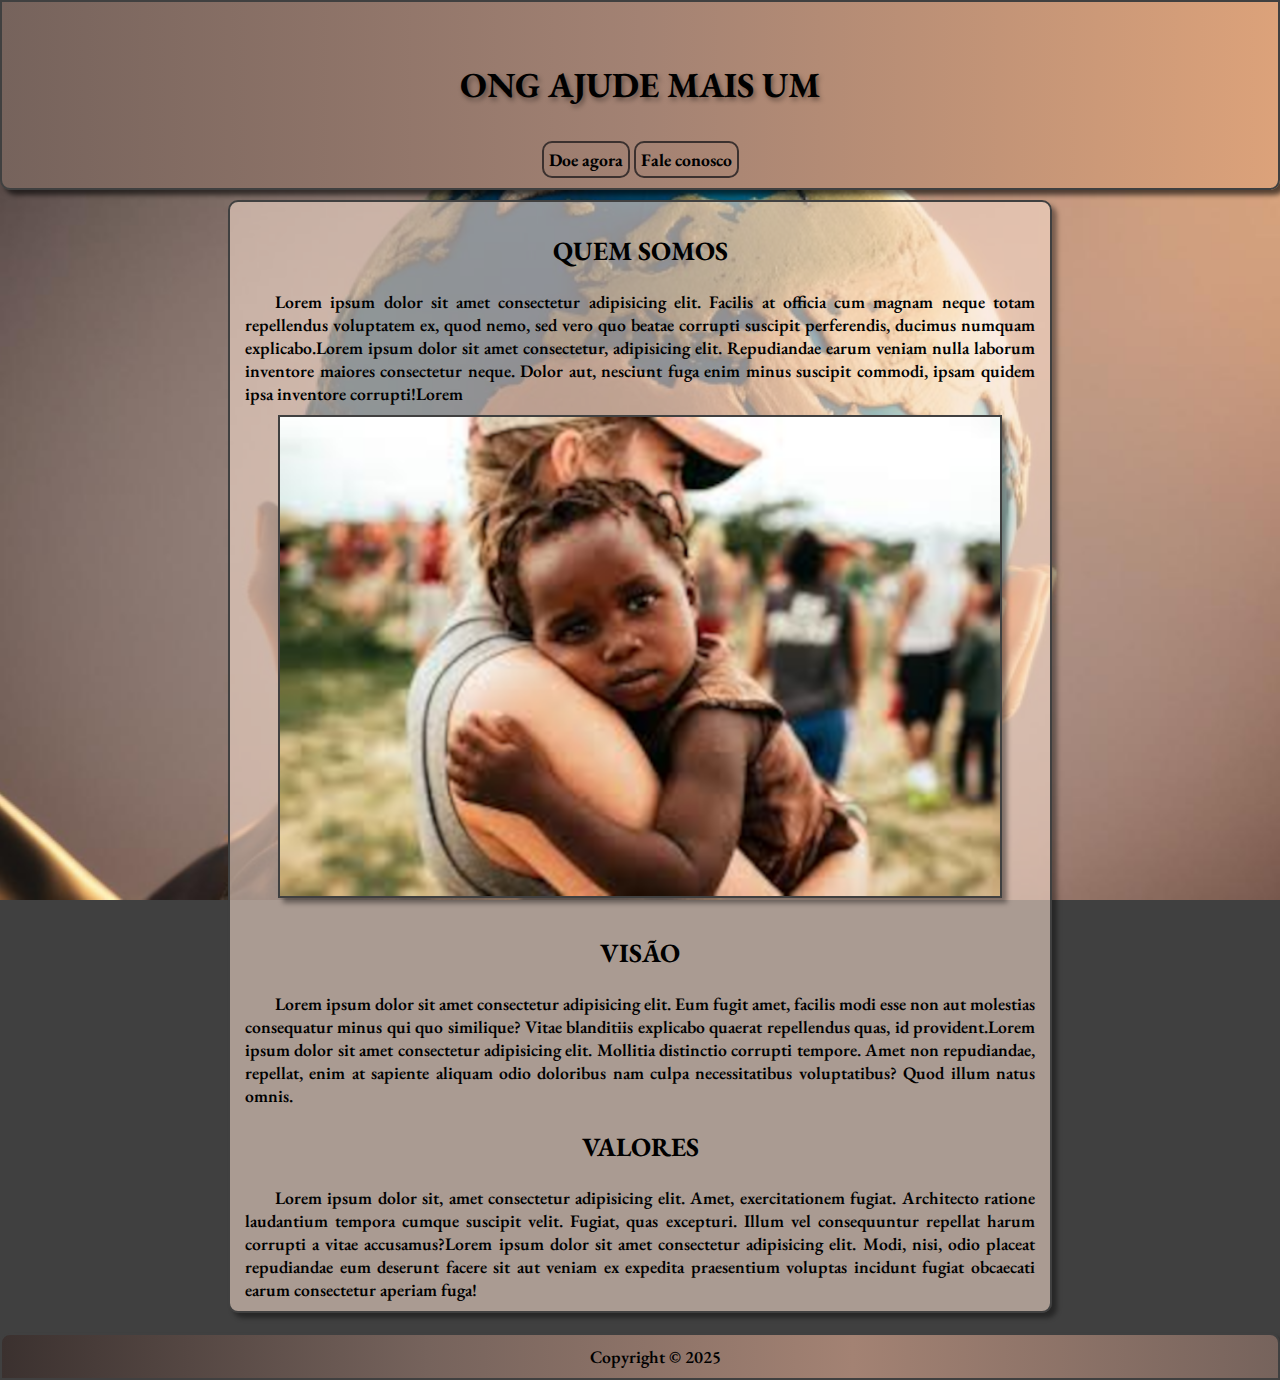
<file: index.html>
<!DOCTYPE html>
<html lang="pt-br">
<head> 
    <meta charset="UTF-8">
    <meta name="viewport" content="width=device-width, initial-scale=1.0">   

    <title>ONG Ajude mais um</title>
    <link rel="icon" type="image/x-icon" href="_imagens/logo-titulo.png">
    <link rel="stylesheet" href="_css/estilo.css" type="text/css" media="screen"> 
    <link rel="stylesheet" href="_css/fotos.css" type="text/css" media="screen">

</head> 
<body>
    <header>   
        <h1 class="titulo">ONG Ajude mais um</h1>
    
    
        <nav >
            <ul>
                 <li><a href="doe-agora.html">Doe agora</a></li>
                 <li><a href="fale-conosco.html">Fale conosco</a></li> 
            </ul>

        </nav>
            
    </header>
    <main>
        <article >
            <h2>Quem somos</h2> 
                <p>Lorem ipsum dolor sit amet consectetur adipisicing elit. Facilis at officia cum magnam neque totam repellendus voluptatem ex, quod nemo, sed vero quo beatae corrupti suscipit perferendis, ducimus numquam explicabo.Lorem ipsum dolor sit amet consectetur, adipisicing elit. Repudiandae earum veniam nulla laborum inventore maiores consectetur neque. Dolor aut, nesciunt fuga enim minus suscipit commodi, ipsam quidem ipsa inventore corrupti!Lorem</p>

                <picture>
                    <img src="_imagens/exemplo.png" alt="Menino no colo de um adulto" class="fotosapresentaçao">
                </picture>  
                  
             <h2>Visão</h2>
                <p>Lorem ipsum dolor sit amet consectetur adipisicing elit. Eum fugit amet, facilis modi esse non aut molestias consequatur minus qui quo similique? Vitae blanditiis explicabo quaerat repellendus quas, id provident.Lorem ipsum dolor sit amet consectetur adipisicing elit. Mollitia distinctio corrupti tempore. Amet non repudiandae, repellat, enim at sapiente aliquam odio doloribus nam culpa necessitatibus voluptatibus? Quod illum natus omnis.</p>
    
            <h2>Valores</h2>
                <p>Lorem ipsum dolor sit, amet consectetur adipisicing elit. Amet, exercitationem fugiat. Architecto ratione laudantium tempora cumque suscipit velit. Fugiat, quas excepturi. Illum vel consequuntur repellat harum corrupti a vitae accusamus?Lorem ipsum dolor sit amet consectetur adipisicing elit. Modi, nisi, odio placeat repudiandae eum deserunt facere sit aut veniam ex expedita praesentium voluptas incidunt fugiat obcaecati earum consectetur aperiam fuga!</p>
    
        </article>
    </main>    

    <footer>
        <p>Copyright © 2025</p>
    </footer>
    
</body>
</html>
</file>
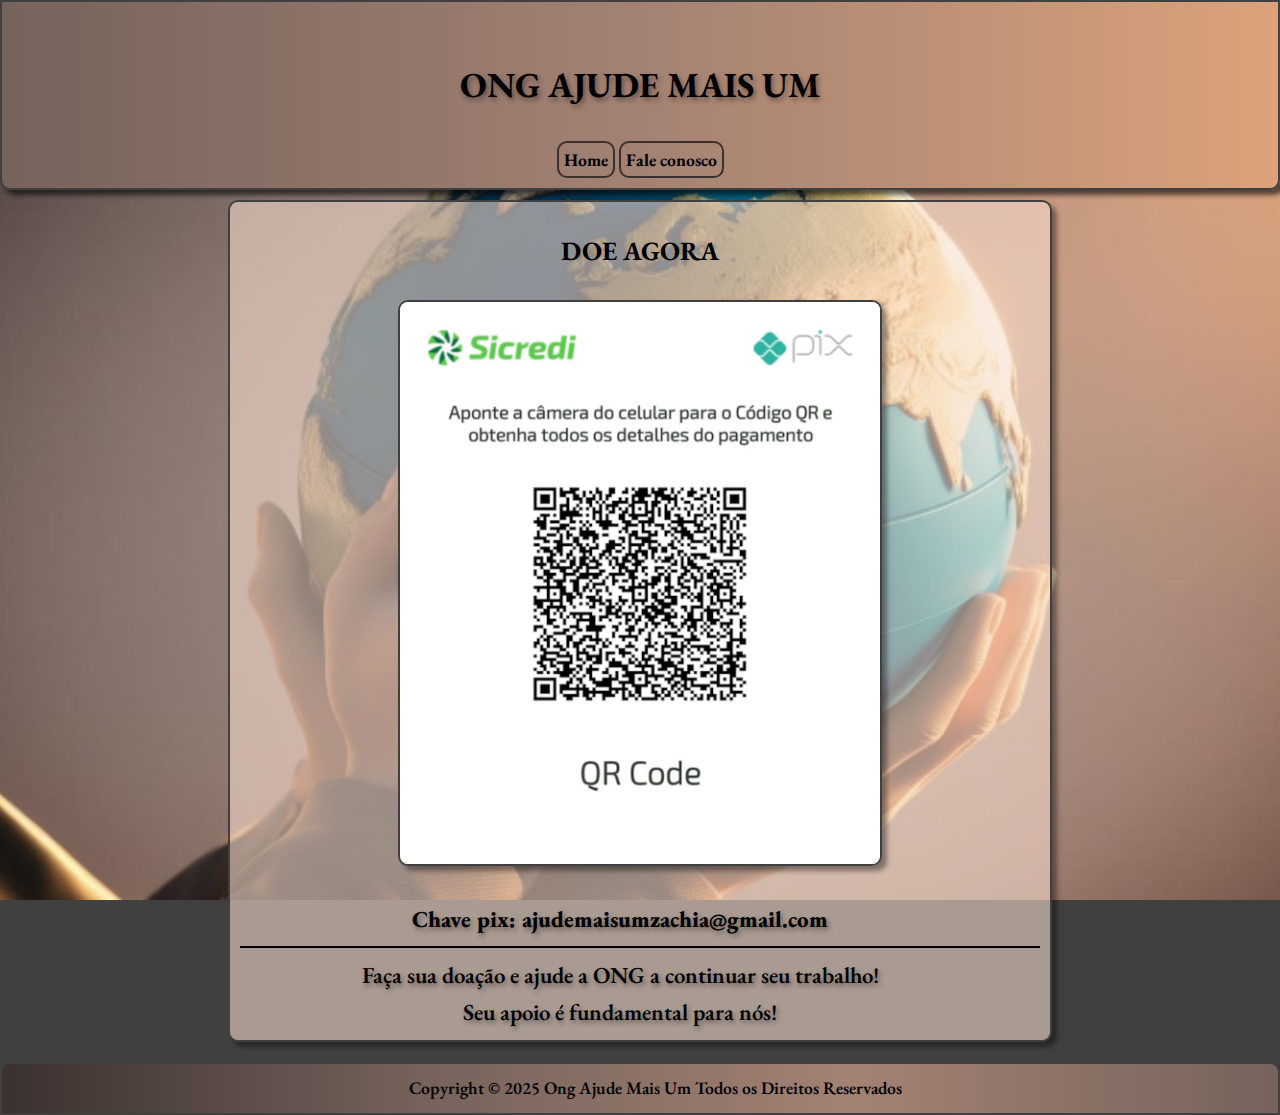
<file: doe-agora.html>
<!DOCTYPE html>
<html lang="pt-br">
<head>
    <meta charset="UTF-8">
    <meta name="viewport" content="width=device-width, initial-scale=1.0">
    <title>Doe agora</title>
    <link rel="stylesheet" href="css/estilo.css">
    <link rel="stylesheet" href="css/fotos.css">
    <link rel="icon" type="image/x-icon" href="imagens/logo-titulo.png" >
</head>
<body>
    
    <header>
        <h1 class="titulo">ONG Ajude mais um </h1>
    
        <nav >
            <ul>
                     <li><a href="index.html">Home</a></li>
                 <li><a href="fale-conosco.html">Fale conosco</a></li> 
            </ul>

        </nav>
    </header>

    <main>
        <article id="doe-agora">
            <h2>Doe agora</h2>
            <picture>
                <img src="imagens/QRcodepix.png" alt="QR code para doação" class="doaçao">
            </picture>
            <p><strong>Chave pix: ajudemaisumzachia@gmail.com</strong></p>
            <hr color="black">
            <p>Faça sua doação e ajude a ONG a continuar seu trabalho!</p>
            <p>Seu apoio é fundamental para nós!</p>
        </article>
    </main>
    <footer> 
        <p>Copyright © 2025 Ong Ajude Mais Um Todos os Direitos Reservados</p>
    </footer>
</body>
</html>
</file>
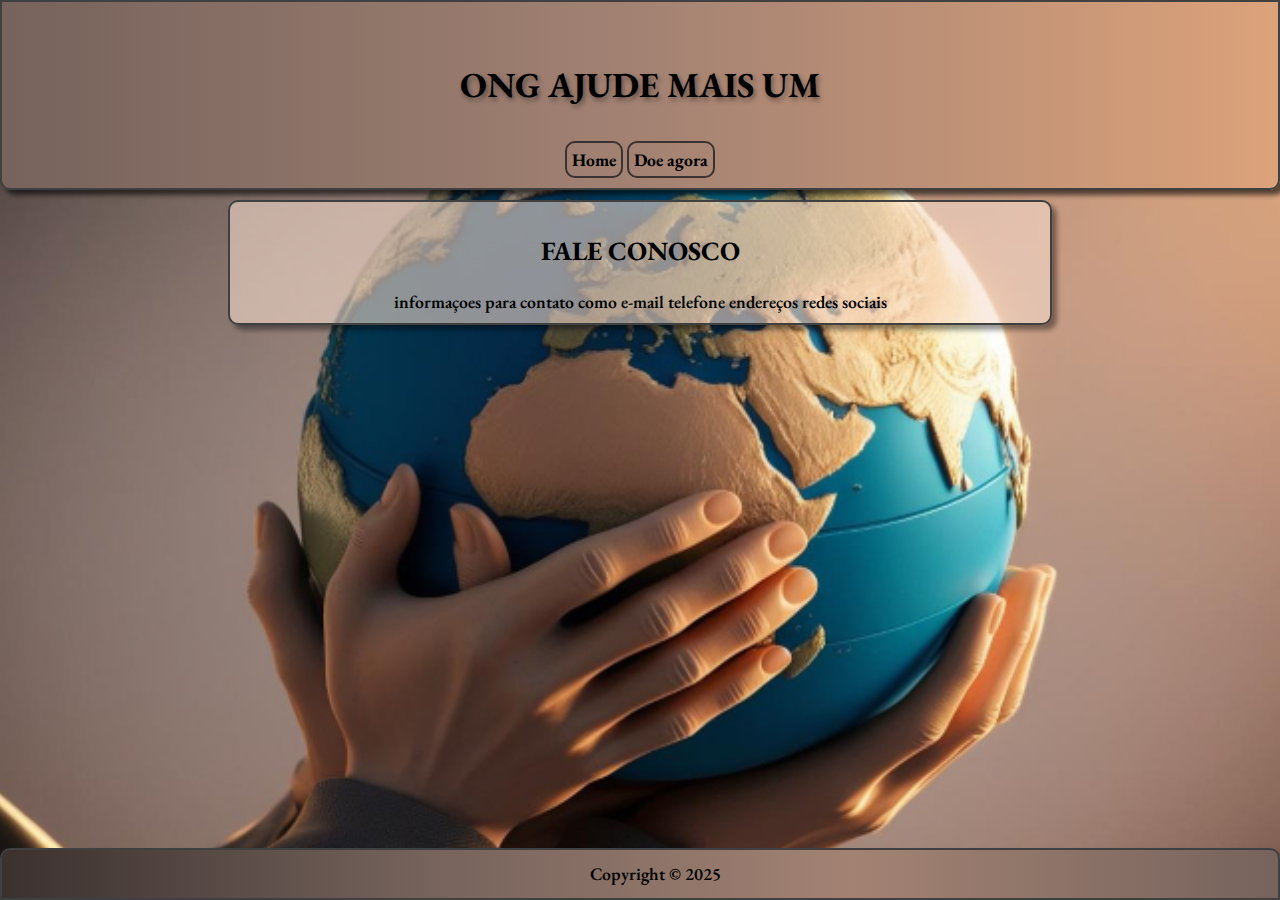
<file: fale-conosco.html>
<!DOCTYPE html>
<html lang="pt-br">
<head>
    <meta charset="UTF-8">
    <meta name="viewport" content="width=device-width, initial-scale=1.0">
    
    <title>Fale conosco</title>

    <link rel="icon" type="image/x-icon" href="imagens/logo-titulo.png">
    <link rel="stylesheet" href="css/estilo.css"> 
</head>
<body>
   <header>

        <h1 class="titulo">ONG Ajude mais um</h1>

        <nav >
            <ul>
                     <li><a href="index.html">Home</a></li>
                 <li><a href="doe-agora.html">Doe agora</a></li> 
            </ul>

        </nav>
   
    </header>

    <main >
        <article>
            
            <h2>fale conosco</h2>
            informaçoes para contato como
            e-mail
            telefone
            endereços
            redes sociais
        </article>
    </main>
    <footer>
        
        <p>Copyright © 2025</p>
    </footer>
</body>
</html>
</file>
<file: _css/estilo.css>
@charset "UTF-8";

@import url('https://fonts.googleapis.com/css2?family=EB+Garamond:ital,wght@0,400..800;1,400..800&family=Noto+Serif:ital,wght@0,100..900;1,100..900&display=swap');

@media (max-width: 700px) {
    .menu {
        width: 100%;
    }
    article {
        width: 90%;
    }
}

:root {

    --main-font: 'EB Garamond',serif;
    --secondary-font: 'Noto Serif', serif;
    --cor1: #3B312F;
    --cor2: #76635C;
    --cor3: #A38273;
    --cor4: #DCA27A;
    --cor5: #f8decf93;
    --cor6: #404040;
}

html {
    height: 100%;
    
}

body {
    background-image: url(../_imagens/imagemprincipal01.png );
    background-color: var(--cor6);
    background-size: cover;
    background-position: center;
    background-repeat: no-repeat;
    background-attachment: fixed;
    min-height: 100%;
    min-width: 100%;
    margin: 0;
    font-family: var(--main-font), var(--secondary-font), Arial, Helvetica, serif;
    font-size: 1.1em;
    color: black;
    font-weight: 600;
    height: 100%;
    display: flex;
    flex-direction: column;
}

header {
    background-image: linear-gradient(to right, var(--cor2) , var(--cor3) , var(--cor4));
    border-style: solid;
    border-color: var(--cor6);
    border-width: 2px;
    border-radius: 0 0 10px 10px;
    margin-bottom: 10px;
    padding: 10px;
    box-shadow: 5px 5px 5px rgba(0, 0, 0, 0.6);
    

}

header .titulo {
    margin-top: 50px;
    text-transform: uppercase;
    text-align: center;
    text-shadow: 2px 3px 5px rgba(0, 0, 0, 0.4);

}

main {
    flex: 1;
   
}

nav ul {
    list-style: none;
    padding: 10px;
    text-align: center;
    margin-bottom: -10px;
    
   
}

nav li {
    text-align: center;
    display: inline-block;
    padding: 5px;
    border: solid;
    border-width: 2px;
    border-color: var(--cor1);
    border-radius: 10px;
    font-weight: bold;
   
}


h2 {
    text-transform: uppercase;
    text-align: center;
}
p {
    text-align: justify;
    text-indent: 30px;
    margin: 0 5px 0 5px;

}

article {
    background-color: var(--cor5);
    border-style: solid ;
    border-color: var(--cor6);
    border-width: 2px;
    border-radius: 10px;
    margin: 0px auto 20px auto;
    box-shadow: 5px 5px 5px rgba(0, 0, 0, 0.4);
    text-align: center;
    padding: 10px;
    max-width: 800px;
    min-width: 300px;
    
    
    
}

article#doe-agora > p {
    text-align: center;
    font-size: 1.5em;
    font-weight: bold;
    color: black;
    text-shadow: 2px 3px 5px rgba(0, 0, 0, 0.4);
}

footer {
     background-image: linear-gradient(to right, var(--cor1), var(--cor2), var(--cor3), var(--cor2));
     border-style: solid;
     border-color: var(--cor6);
     border-radius: 10px 10px 0 0;
     border-width: 2px;
     box-shadow: 5px 5px 5px rgba(0, 0, 0, 0.4) ;
     padding: 10px;
     
     
     
    }

footer > p{
    text-align: center;
}


a {
    color: black;
    text-decoration: none;
    
}
a:hover {
    color: white;
    transition: 0.5s;
}
</file>
<file: _css/fotos.css>
@charset "UTF-8";

picture .fotosapresentaçao {
   
    width: 90%;
    margin: 10px;
    border: 2px solid #404040;
    box-shadow: 5px 5px 5px rgba( 0, 0, 0, 0.4);
}

picture .doaçao {
    width: 30%;
    margin: 10px 10px 30px 10px; ;
    border: 2px solid #404040;
    box-shadow: 5px 5px 5px rgba( 0, 0, 0, 0.4);
    border-radius: 10px;
    
}
</file>
<file: css/estilo.css>
@charset "UTF-8";

@import url('https://fonts.googleapis.com/css2?family=EB+Garamond:ital,wght@0,400..800;1,400..800&family=Noto+Serif:ital,wght@0,100..900;1,100..900&display=swap');

@media (max-width: 700px) {
    .menu {
        width: 100%;
    }
    article {
        width: 90%;
    }

    body {
        font-size: 1em; /* Reduz o tamanho base do texto */
    }

    h2 {
        font-size: 1.5em; /* Ajusta o tamanho dos títulos */
    }

    p {
        font-size: 0.9em; /* Ajusta o tamanho dos parágrafos */
    }

    article#doe-agora > p {
        font-size: 1em; /* Ajusta o texto específico do artigo */
    }
}

/* Ajuste de texto para telas muito pequenas */
@media (max-width: 400px) {
    body {
        font-size: 1em;
    }

    h2 {
        font-size: 1.2em;
    }

    p {
        font-size: 1em;
    }
}

:root {

    --main-font: 'EB Garamond',serif;
    --secondary-font: 'Noto Serif', serif;
    --cor1: #3B312F;
    --cor2: #76635C;
    --cor3: #A38273;
    --cor4: #DCA27A;
    --cor5: #f8decf93;
    --cor6: #404040;
}

html {
    height: 100%;
    
}

body {
    background-image: url(../imagens/imagemprincipal01.png );
    background-color: var(--cor6);
    background-size: cover;
    background-position: center;
    background-repeat: no-repeat;
    background-attachment: fixed;
    min-height: 100%;
    min-width: 100%;
    margin: 0;
    font-family: var(--main-font), var(--secondary-font), Arial, Helvetica, serif;
    font-size: 1.1em;
    color: black;
    font-weight: 600;
    height: 100%;
    display: flex;
    flex-direction: column;
}

header {
    background-image: linear-gradient(to right, var(--cor2) , var(--cor3) , var(--cor4));
    border-style: solid;
    border-color: var(--cor6);
    border-width: 2px;
    border-radius: 0 0 10px 10px;
    margin-bottom: 10px;
    padding: 10px;
    box-shadow: 5px 5px 5px rgba(0, 0, 0, 0.6);
    

}

header .titulo {
    margin-top: 50px;
    text-transform: uppercase;
    text-align: center;
    text-shadow: 2px 3px 5px rgba(0, 0, 0, 0.4);

}

main {
    flex: 1;
   
}

nav ul {
    list-style: none;
    padding: 10px;
    text-align: center;
    margin-bottom: -10px;
    
   
}

nav li {
    text-align: center;
    display: inline-block;
    padding: 5px;
    border: solid;
    border-width: 2px;
    border-color: var(--cor1);
    border-radius: 10px;
    font-weight: bold;
   
}


h2 {
    text-transform: uppercase;
    text-align: center;
}
p {
    text-align: justify;
    text-indent: 30px;
    margin: 0 5px 0 5px;
    line-height: 1.6em;
}

article {
    background-color: var(--cor5);
    border-style: solid ;
    border-color: var(--cor6);
    border-width: 2px;
    border-radius: 10px;
    margin: 0px auto 20px auto;
    box-shadow: 5px 5px 5px rgba(0, 0, 0, 0.4);
    text-align: center;
    padding: 10px;
    max-width: 800px;
    min-width: 300px;
    
    
    
}

article#doe-agora > p {
    text-align: center;
    width: 90%;
    font-size: 1.3em;
    color: black;
    text-shadow: 2px 3px 5px rgba(0, 0, 0, 0.4);
}

article span {
    font-size: 1.2em;
   
}

.contato {
    display: flex;
    align-items: center;
    margin-bottom: 10px;
    justify-content: center;
    line-height: 3em;
    min-width: 300px;
    max-width: 800px;
    
}

.contato a {
    text-align: center;
    text-decoration: none;
    font-size: 1.2em;
    }

.contato a:hover {
    color : white;
    transition: 0.3s;
}    

ul#valores {
    text-align: left;
    line-height: 2em;
}

footer {
     background-image: linear-gradient(to right, var(--cor1), var(--cor2), var(--cor3), var(--cor2));
     border-style: solid;
     border-color: var(--cor6);
     border-radius: 10px 10px 0 0;
     border-width: 2px;
     box-shadow: 5px 5px 5px rgba(0, 0, 0, 0.4) ;
     padding: 10px;
     
     
     
    }

footer > p{
    text-align: center;
}


a {
    color: black;
    text-decoration: none;
    
}
a:hover {
    color: white;
    transition: 0.5s;
}
</file>
<file: css/fotos.css>
@charset "UTF-8";

picture .fotosapresentaçao {
   
    width: 90%;
    margin: 10px;
    border: 2px solid #404040;
    box-shadow: 5px 5px 5px rgba( 0, 0, 0, 0.4);
}

picture .doaçao {
    width: 60%;
    min-width: 300px;
    margin: 10px 10px 30px 10px; ;
    border: 2px solid #404040;
    box-shadow: 5px 5px 5px rgba( 0, 0, 0, 0.4);
    border-radius: 10px;
    
}

.contato img {
    width: 30px;
    height: 30px;
    margin-right: 10px;
}
</file>
